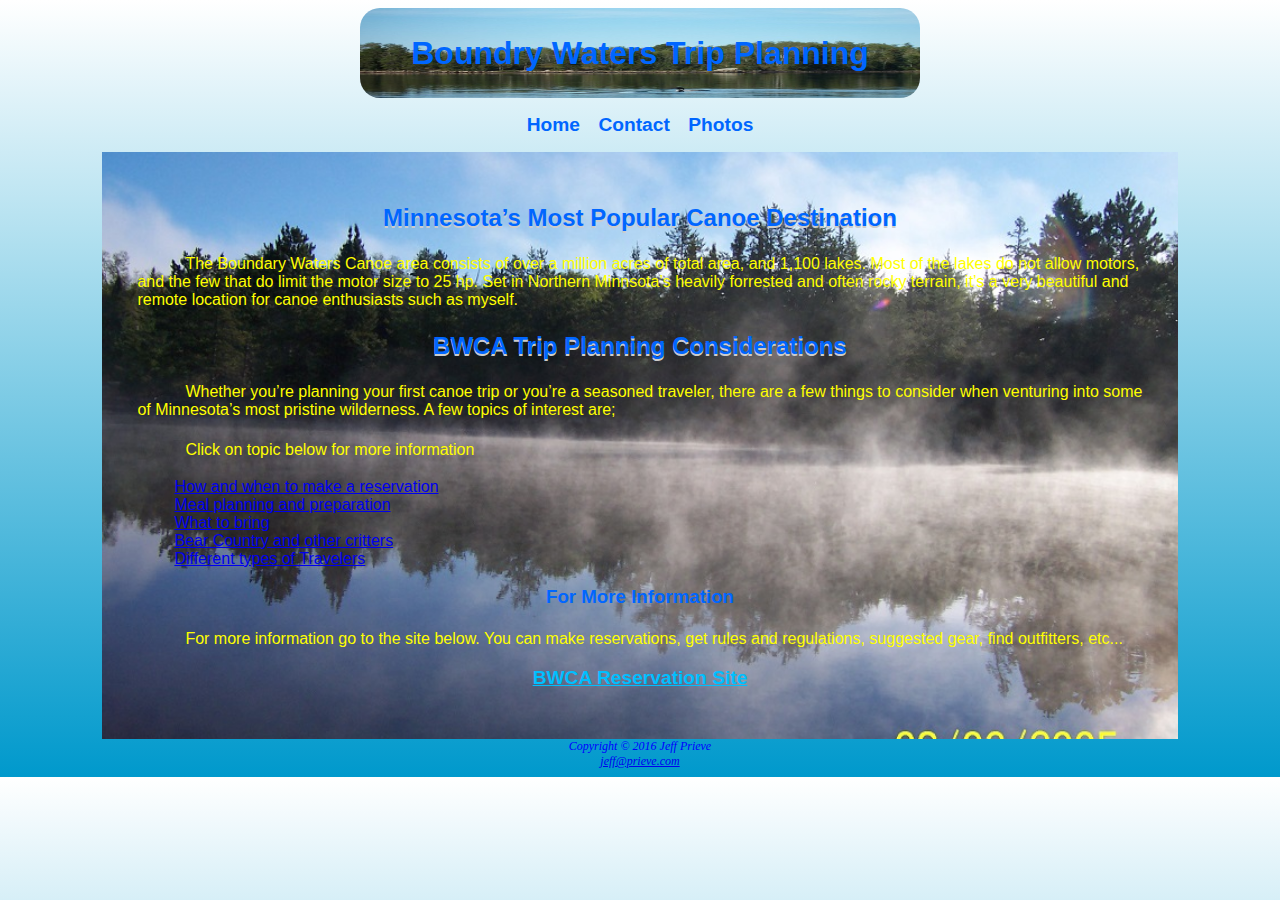
<file: index.html>
<!DOCTYPE html>
<html lang="en">
 
<head>
    <title>BWCA - Trip Planning</title>
    <link href="style.css" rel="stylesheet">
    <meta charset="utf-8">
    <meta name="viewport" content="width=device-width, initial-scale=1.0">
    <meta name="description" content="Planning Your First BWCA Canoe Trip. ">
    <!--[if lt IE 9]>
<script src="http://html5shim.googlecode.com/svn/trunk/html5.js">
</script>
<![endif]-->
	
</head>

<body>
    <div>
        <header>
            <h1>Boundry Waters Trip Planning</h1>
        </header>
        <nav>
            <b>
                    <a href="index.html">Home</a> 
                    <a href="contact.html">Contact</a> 
                    <a href="photos.html">Photos</a> 
        </b>
        </nav>
        <main>
            <h2>Minnesota&rsquo;s Most Popular Canoe Destination</h2>
            <p>The Boundary Waters Canoe area consists of over a million acres of total area, and 1,100 lakes. Most of the lakes do not allow motors, and the few that do limit the motor size to 25 hp. Set in Northern Minnsota&rsquo;s heavily forrested and often rocky terrain, it&rsquo;s a very beautiful and remote location for canoe enthusiasts such as myself.</p>
            <h2>BWCA Trip Planning Considerations</h2>
            <p> Whether you&rsquo;re planning your first canoe trip or you&rsquo;re a seasoned traveler, there are a few things to consider when venturing into some of Minnesota&rsquo;s most pristine wilderness. A few topics of interest are;</p>
            <p id="yellow">Click on topic below for more information</p>
                <ul>
                    <li><a href="reservation.html">How and when to make a reservation</a></li>
                    <li><a href="meals.html">Meal planning and preparation</a></li>
                    <li><a href="packing.html">What to bring</a></li>
                    <li><a href="bearcountry.html">Bear Country and other critters</a></li>
                    <li><a href="travelers.html">Different types of Travelers</a></li>
                </ul>
            <h3>For More Information</h3>
            <p>For more information go to the site below. You can make reservations, get rules and regulations, suggested gear, find outfitters, etc...</p>
            <a id="weblink" href="http://www.recreation.gov/wildernessAreaDetails.do?contractCode=NRSO&parkId=72600">BWCA Reservation Site</a>
            <br> &nbsp;
        </main>
        <footer>
            Copyright &copy; 2016 Jeff Prieve
            <br>
            <a href="mailto:jeff@prieve.com">jeff@prieve.com</a>
        </footer>
    </div>
</body>

</html>
</file>
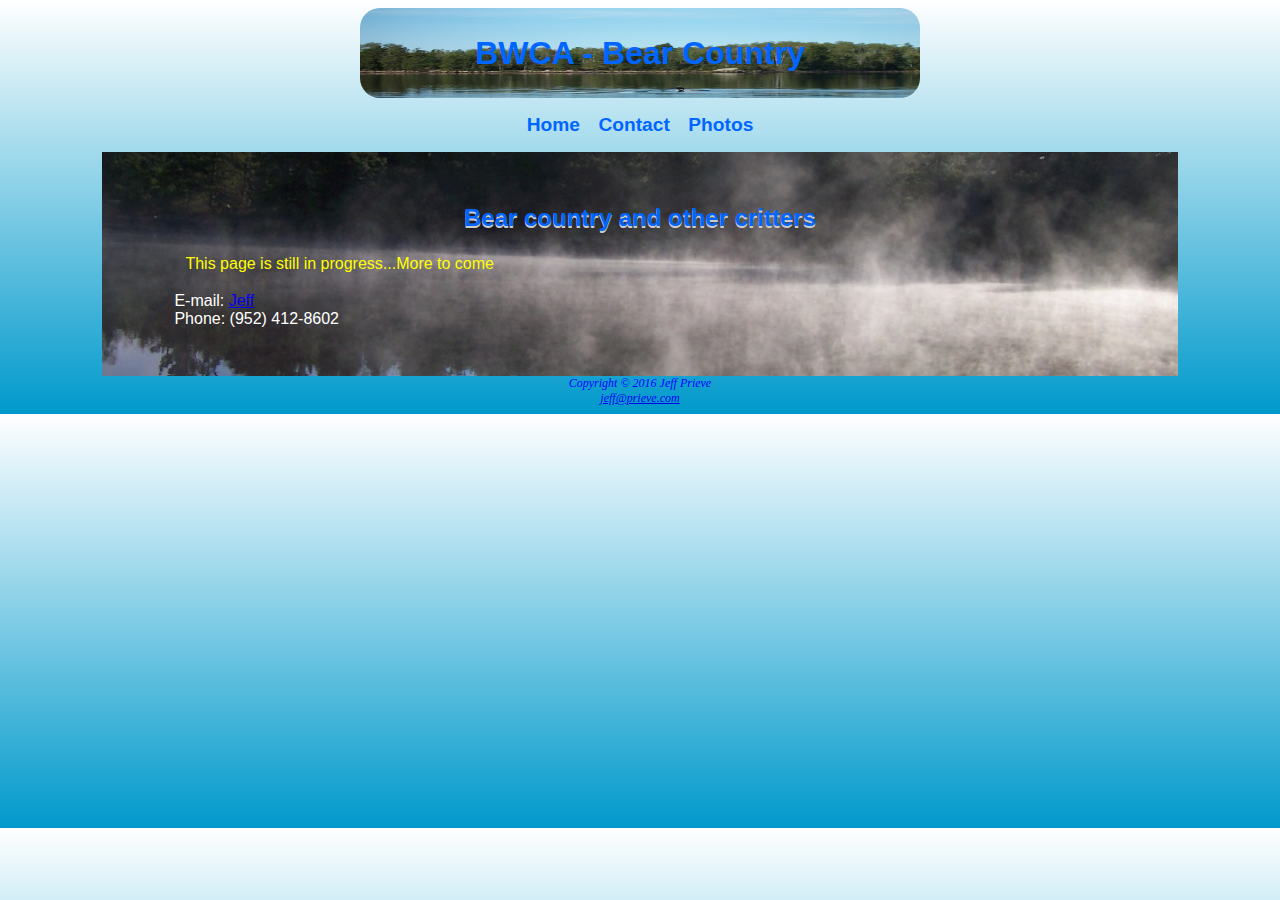
<file: bearcountry.html>
<!DOCTYPE html>
<html lang="en">

<head>
    <title>BWCA - Bear Country</title>
    <meta charset="utf-8" />
    <link href="style.css" rel="stylesheet">
    <meta name="viewport" content="width=device-width, initial-scale=1.0">
    <meta name="description" content="Planning Your First BWCA Canoe Trip. ">
    <!--[if lt IE 9]>
<script src="http://html5shim.googlecode.com/svn/trunk/html5.js">
</script>
<![endif]-->
	
</head>

<body>
    <div>
        <header>
            <h1>BWCA - Bear Country</h1>
        </header>
        <nav>
            <b>
                    <a href="index.html">Home</a> 
                    <a href="contact.html">Contact</a> 
                    <a href="photos.html">Photos</a> 
        </b>
        </nav>
        <main>
            <h2>Bear country and other critters</h2>
            <p>This page is still in progress...More to come</p>
            <ul>
                <li>E-mail:
                    <a href="mailto:prievejeff@gmail.com">Jeff</a>
                </li>
                <li>Phone: (952) 412-8602</li>
            </ul>


        </main>
        <footer>
            Copyright &copy; 2016 Jeff Prieve
            <br>
            <a href="mailto:jeff@prieve.com">jeff@prieve.com</a>
        </footer>

    </div>
</body>

</html>
</file>
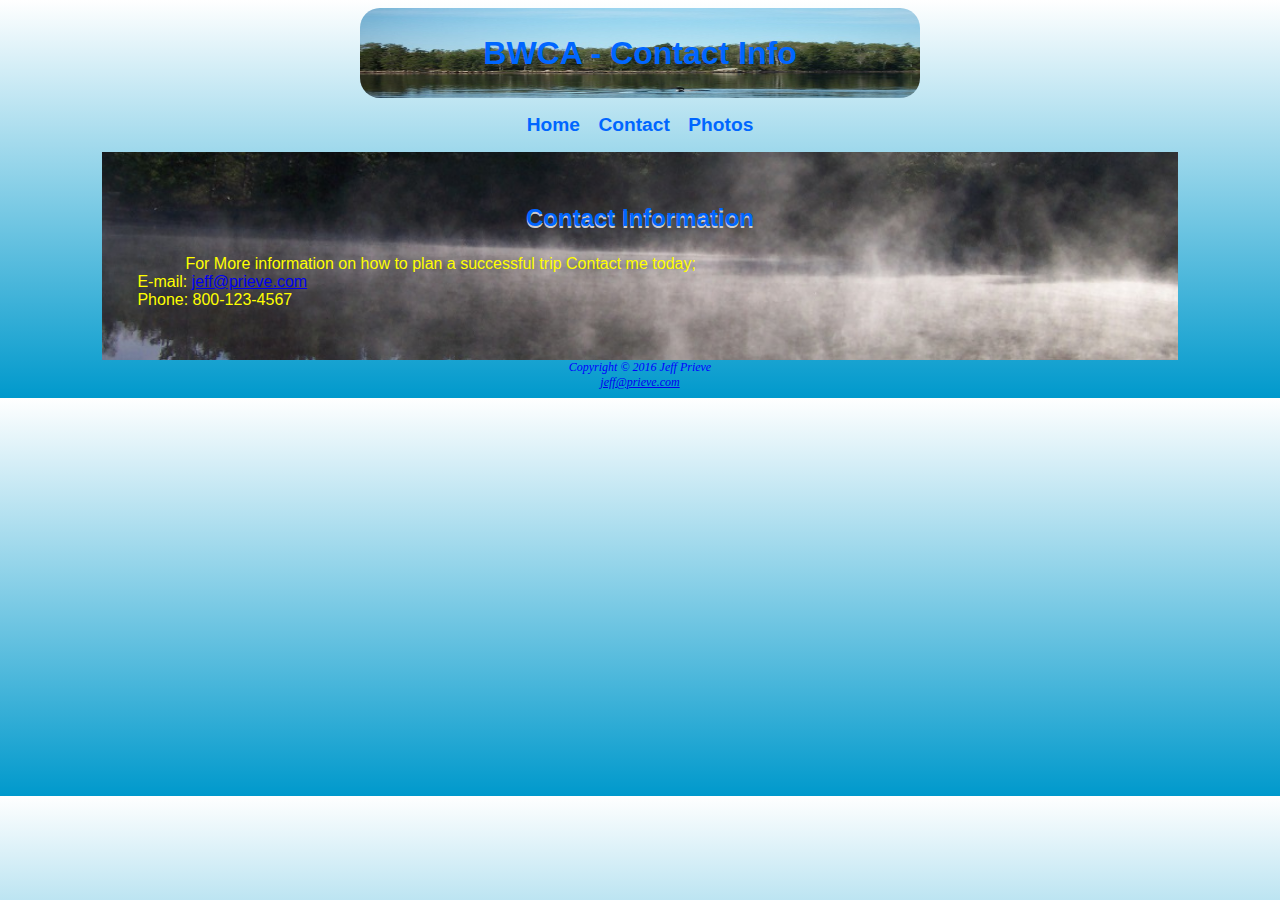
<file: contact.html>
<!DOCTYPE html>
<html lang="en">
 
<head>
    <title>BWCA - Trip Planning</title>
    <meta charset="utf-8" />
    <link href="style.css" rel="stylesheet">
    <meta name="viewport" content="width=device-width, initial-scale=1.0">
    <meta name="description" content="Planning Your First BWCA Canoe Trip. ">
    <!--[if lt IE 9]>
<script src="http://html5shim.googlecode.com/svn/trunk/html5.js">
</script>
<![endif]-->
	
</head>

<body>
    <div>
        <header>
            <h1>BWCA - Contact Info</h1>
        </header>
        <nav>
            <b>
                    <a href="index.html">Home</a> 
                    <a href="contact.html">Contact</a> 
                    <a href="photos.html">Photos</a> 
        </b>
        </nav>
        <main>
            <h2>Contact Information</h2>
            <p>For More information on how to plan a successful trip Contact me today; <br>
                  E-mail: <a href="mailto:jeff@prieve.com">jeff@prieve.com</a><br>
                 Phone:  <a id="mobile" href="tel:800-123-4567">800-123-4567</a>
                         <span id="desktop">800-123-4567</span>
                </p>
        </main>
        <footer>
            Copyright &copy; 2016 Jeff Prieve
            <br>
            <a href="mailto:jeff@prieve.com">jeff@prieve.com</a>
        </footer>
    </div>

</body>

</html>
</file>
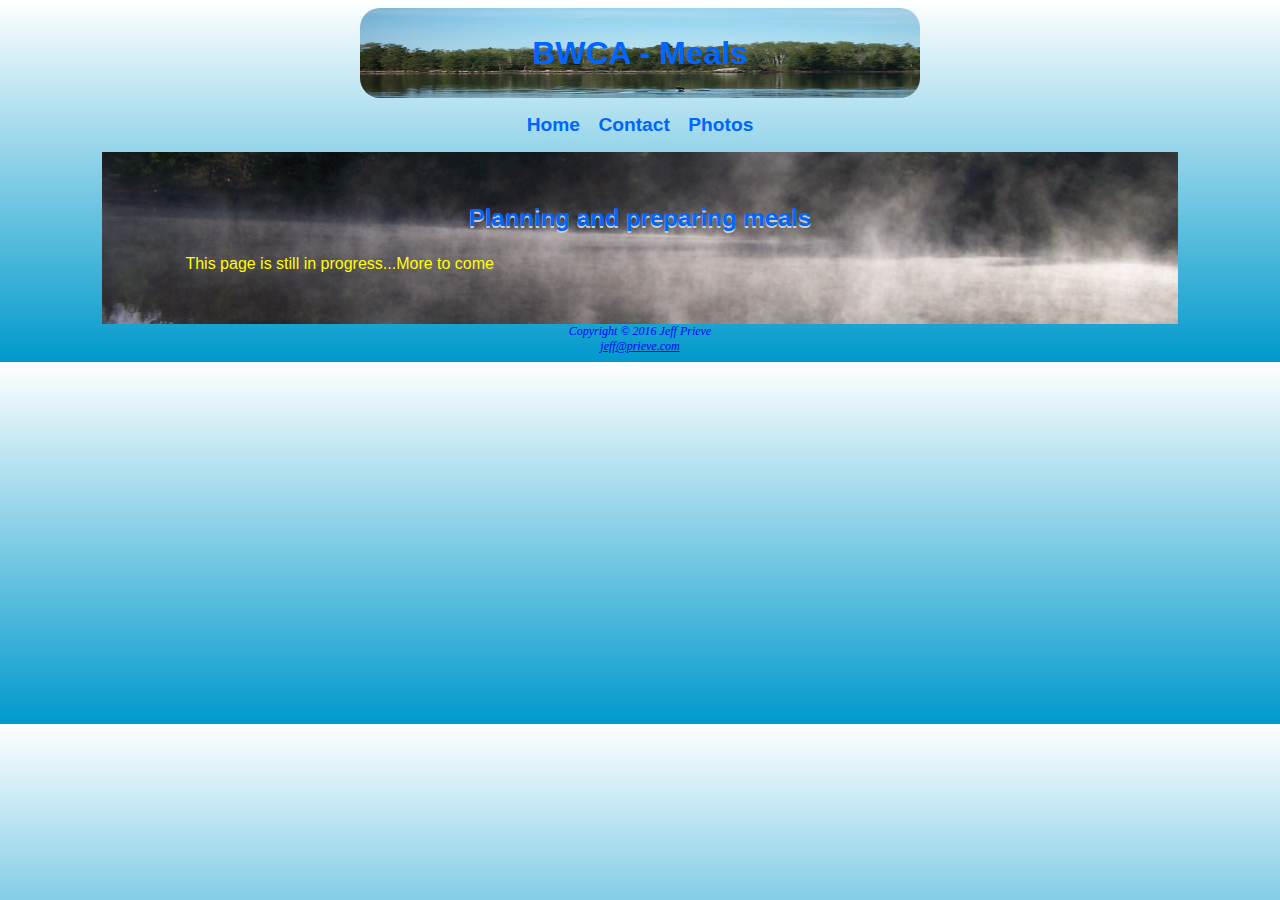
<file: meals.html>
<!DOCTYPE html>
<html lang="en">
 
<head>
    <title>BWCA - Meals</title>
    <meta charset="utf-8" />
    <link href="style.css" rel="stylesheet">
    <meta name="viewport" content="width=device-width, initial-scale=1.0">
    <meta name="description" content="Planning Your First BWCA Canoe Trip. ">
    <!--[if lt IE 9]>
<script src="http://html5shim.googlecode.com/svn/trunk/html5.js">
</script>
<![endif]-->
	
</head>

<body>
    <div>
        <header>
            <h1>BWCA - Meals</h1>
        </header>
        <nav>
            <b>
                    <a href="index.html">Home</a> 
                    <a href="contact.html">Contact</a> 
                    <a href="photos.html">Photos</a> 
        </b>
        </nav>
        <main>
            <h2>Planning and preparing meals</h2>
            <p>This page is still in progress...More to come</p>
        </main>
        <footer>
            Copyright &copy; 2016 Jeff Prieve
            <br>
            <a href="mailto:jeff@prieve.com">jeff@prieve.com</a>
        </footer>

    </div>
</body>

</html>
</file>
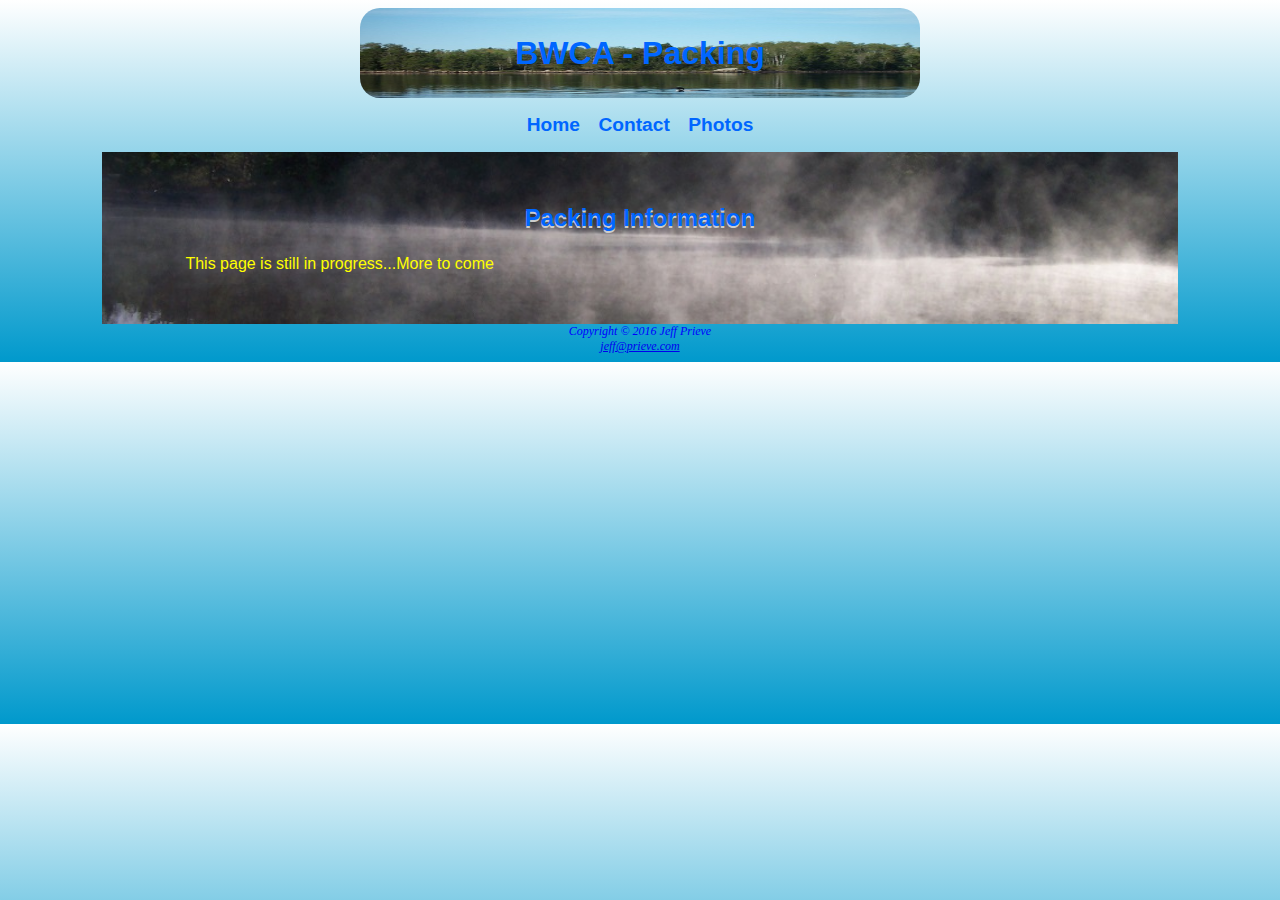
<file: packing.html>
<!DOCTYPE html>
<html lang="en">
 
<head>
    <title>BWCA - Packing</title>
    <meta charset="utf-8" />
    <link href="style.css" rel="stylesheet">
    <meta name="viewport" content="width=device-width, initial-scale=1.0">
    <meta name="description" content="Planning Your First BWCA Canoe Trip. ">
    <!--[if lt IE 9]>
<script src="http://html5shim.googlecode.com/svn/trunk/html5.js">
</script>
<![endif]-->
	
</head>

<body>
    <div>
        <header>
            <h1>BWCA - Packing</h1>
        </header>
        <nav>
            <b>
                    <a href="index.html">Home</a> 
                    <a href="contact.html">Contact</a> 
                    <a href="photos.html">Photos</a> 
        </b>
        </nav>
        <main>
            <h2>Packing Information</h2>
            <p>This page is still in progress...More to come</p>
        </main>
        <footer>
            Copyright &copy; 2016 Jeff Prieve
            <br>
            <a href="mailto:jeff@prieve.com">jeff@prieve.com</a>
        </footer>
    </div>

</body>

</html>
</file>
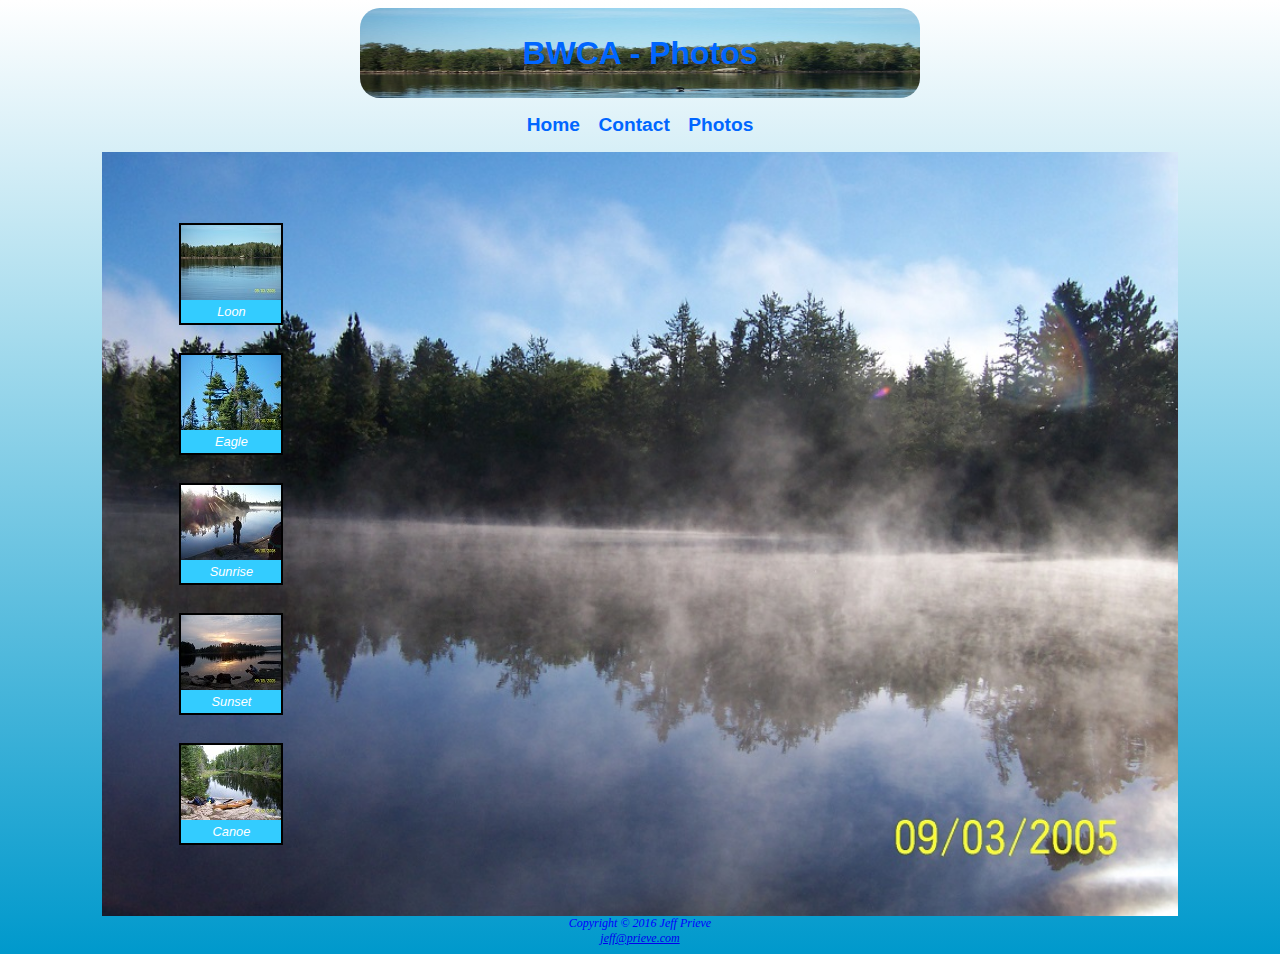
<file: photos.html>
<!DOCTYPE html>
<html lang="en">
 
<head>
    <title>BWCA - Photos</title>
    <meta charset="utf-8" />
    <link href="style.css" rel="stylesheet">
    <meta name="viewport" content="width=device-width, initial-scale=1.0">
    <meta name="description" content="Planning Your First BWCA Canoe Trip. ">
    <!--[if lt IE 9]>
<script src="http://html5shim.googlecode.com/svn/trunk/html5.js">
</script>
<![endif]-->
	
</head>

<body>
    <div>
        <header>
            <h1>BWCA - Photos</h1>
        </header>
        <nav>
            <b>
                    <a href="index.html">Home</a> 
                    <a href="contact.html">Contact</a> 
                    <a href="photos.html">Photos</a> 
        </b>
        </nav>
        <main>
            <div id="gallery">
                <ul>
                    <li>
                        <figure>
                            <a href="Loon.jpg"><img src="LoonThumb.jpg" width="100" height="75" alt="Loon in front of camp"><span><img src="Loon.jpg"
                width="250" height="150" alt="Loon in front of camp"></span></a>
                            <figcaption>Loon</figcaption>
                        </figure>
                    </li>
                    <li>
                        <figure>
                            <a href="Eagle.jpg"><img src="Eaglethumb.jpg" width="100" height="75" alt="Eagle in Tree"><span><img src="Eagle.jpg"
                width="250" height="150" alt="Eagle in Tree"></span></a>
                            <figcaption>Eagle</figcaption>
                        </figure>
                    </li>
                    <li>
                        <figure>
                            <a href="sunrise.jpg"><img src="sunriseThumb.jpg" width="100" height="75" alt="sunrise"><span><img src="sunrise.jpg"
                width="250" height="150" alt="sunrise"></span></a>
                            <figcaption>Sunrise</figcaption>
                        </figure>
                    </li>
                    <li>
                        <figure>
                            <a href="sunset.jpg"><img src="sunsetThumb.jpg" width="100" height="75" alt="sunset"><span><img src="sunset.jpg"
                width="250" height="150" alt="sunset"></span></a>
                            <figcaption>Sunset</figcaption>
                        </figure>
                    </li>
                    <li>
                        <figure>
                            <a href="Canoe.jpg"><img src="CanoeThumb.jpg" width="100" height="75" alt="Canoe on Water"><span><img src="Canoe.jpg"
                width="250" height="150" alt="Canoe on Water"></span></a>
                            <figcaption>Canoe</figcaption>
                        </figure>
                    </li>
                </ul>

            </div>
        </main>

    </div>
    <footer>
        Copyright &copy; 2016 Jeff Prieve
        <br>
        <a href="mailto:jeff@prieve.com">jeff@prieve.com</a>
    </footer>


</body>

</html>
</file>
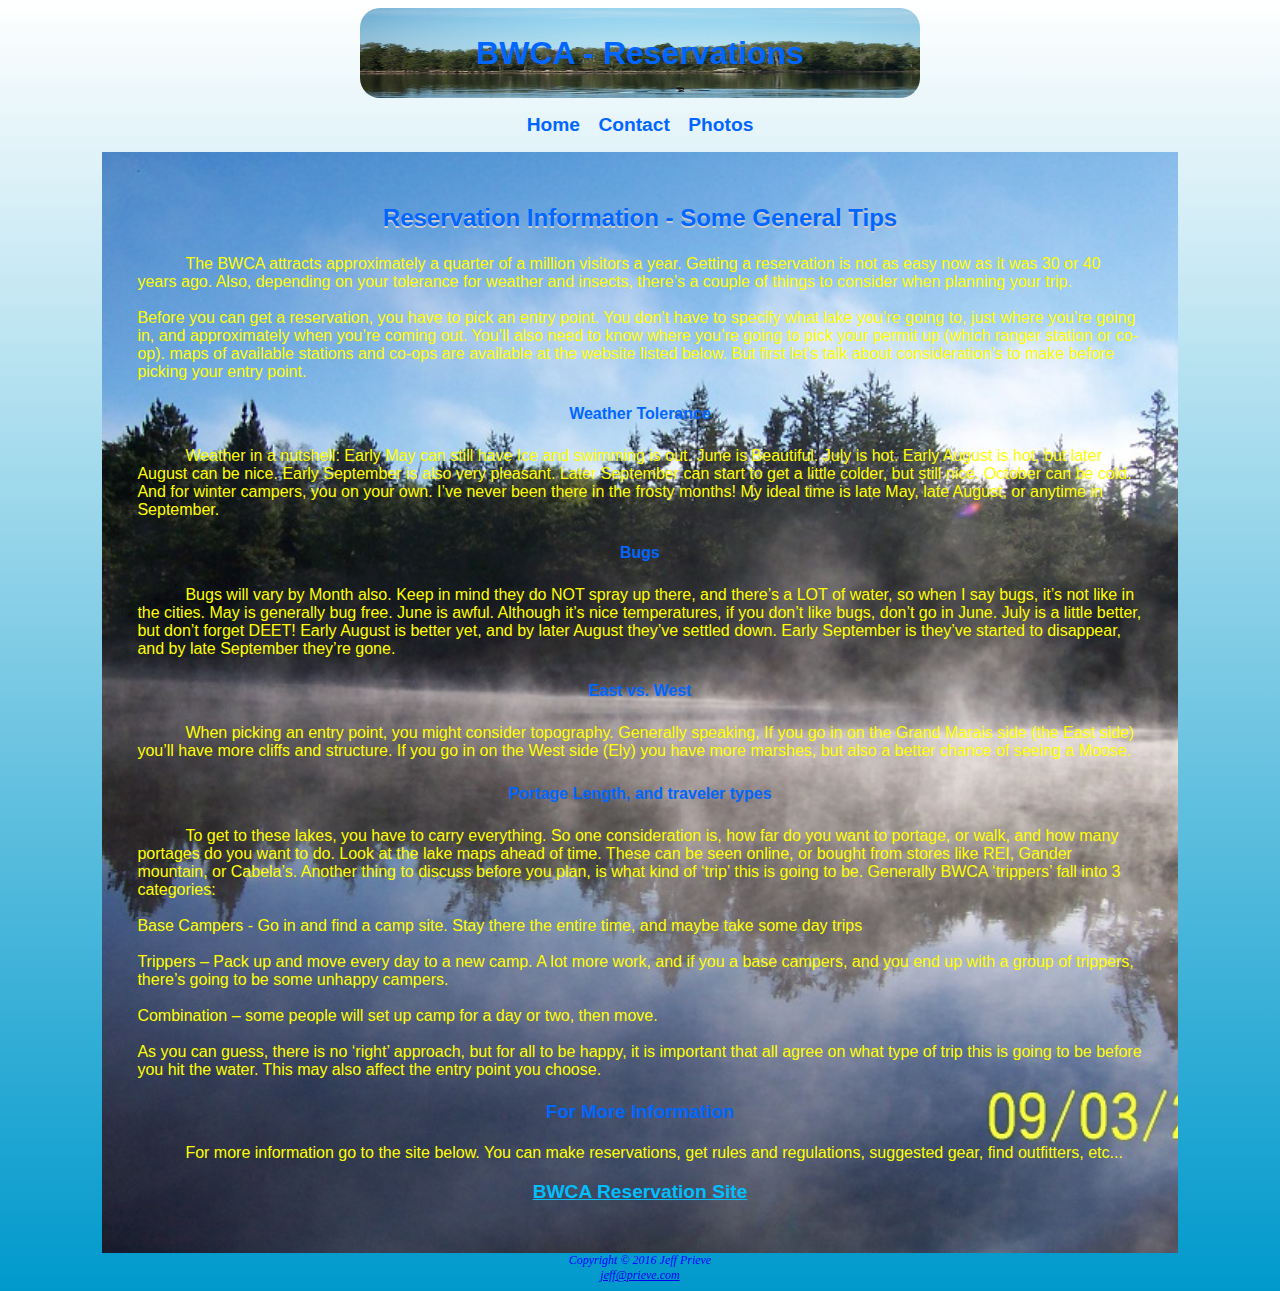
<file: reservation.html>
<!DOCTYPE html>
<html lang="en">
  
<head>
    <title>BWCA - Reservations</title>
    <meta charset="utf-8" />
    <link href="style.css" rel="stylesheet">
    <meta name="viewport" content="width=device-width, initial-scale=1.0">
    <meta name="description" content="Planning Your First BWCA Canoe Trip. ">
    <!--[if lt IE 9]>
<script src="http://html5shim.googlecode.com/svn/trunk/html5.js">
</script>
<![endif]-->
	
</head>

<body>
    <div>

        <header>
            <h1>BWCA - Reservations</h1>
        </header>
        <nav>
            <b>
                    <a href="index.html">Home</a> 
                    <a href="contact.html">Contact</a> 
                    <a href="photos.html">Photos</a> 
        </b>
        </nav>
        <main>
            <h2>Reservation Information - Some General Tips</h2>
            <p>The BWCA attracts approximately a quarter of a million visitors a year. Getting a reservation is not as easy now as it was 30 or 40 years ago. Also, depending on your tolerance for weather and insects, there’s a couple of things to consider when planning your trip.<br><br> Before you can get a reservation, you have to pick an entry point. You don’t have to specify what lake you’re going to, just where you’re going in, and approximately when you’re coming out. You’ll also need to know where you’re going to pick your permit up (which ranger station or co-op). maps of available stations and co-ops are available at the website listed below. But first let’s talk about consideration’s to make before picking your entry point.  </p>
                <h4>Weather Tolerance</h4>
                <p>Weather in a nutshell: Early May can still have Ice and swimming is out. June is Beautiful. July is hot. Early August is hot, but later August can be nice. Early September is also very pleasant. Later September can start to get a little colder, but still nice. October can be cold. And for winter campers, you on your own. I’ve never been there in the frosty months! My ideal time is late May, late August, or anytime in September.</p>
                <h4>Bugs</h4>
                <p>Bugs will vary by Month also. Keep in mind they do NOT spray up there, and there’s a LOT of water, so when I say bugs, it’s not like in the cities. May is generally bug free. June is awful. Although it’s nice temperatures, if you don’t like bugs, don’t go in June. July is a little better, but don’t forget DEET! Early August is better yet, and by later August they’ve settled down. Early September is they’ve started to disappear, and by late September they’re gone.</p>
                <h4>East vs. West</h4>
                <p>When picking an entry point, you might consider topography. Generally speaking, If you go in on the Grand Marais side (the East side) you’ll have more cliffs and structure. If you go in on the West side (Ely) you have more marshes, but also a better chance of seeing a Moose.</p>
                <h4>Portage Length, and traveler types</h4>
                <p>To get to these lakes, you have to carry everything. So one consideration is, how far do you want to portage, or walk, and how many portages do you want to do. Look at the lake maps ahead of time. These can be seen online, or bought from stores like REI, Gander mountain, or Cabela’s. Another thing to discuss before you plan, is what kind of ‘trip’ this is going to be. Generally BWCA ‘trippers’ fall into 3 categories:<br><br>
Base Campers - Go in and find a camp site. Stay there the entire time, and  maybe take some day trips<br><br>
Trippers – Pack up and move every day to a new camp. A lot more work, and if you a base campers, and you end up with a group of trippers, there’s going to be some unhappy campers. <br><br>
            Combination – some people will set up camp for a day or two, then move.<br><br> 
	As you can guess, there is no ‘right’ approach, but for all to be happy, it is important that all agree on what type of trip this is going to be before you hit the water. This may also affect the entry point you choose. 
</p>
              <h3>For More Information</h3>
            <p>For more information go to the site below. You can make reservations, get rules and regulations, suggested gear, find outfitters, etc...</p>
            <a id="weblink" href="http://www.recreation.gov/wildernessAreaDetails.do?contractCode=NRSO&parkId=72600">BWCA Reservation Site</a>
            <br> &nbsp;
            
            
        </main>
        <footer>
            Copyright &copy; 2016 Jeff Prieve
            <br>
            <a href="mailto:jeff@prieve.com">jeff@prieve.com</a>
        </footer>
    </div>

</body>

</html>
</file>
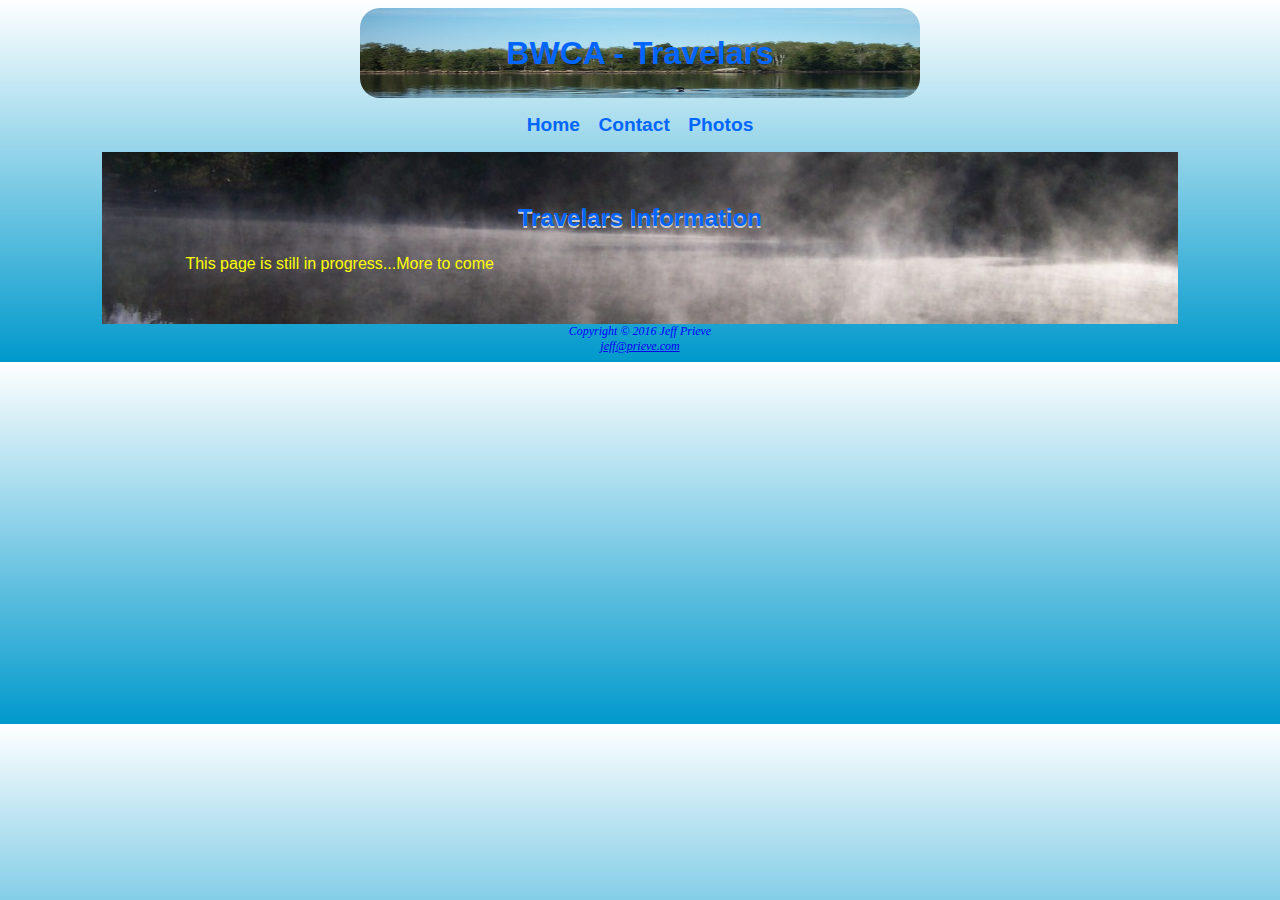
<file: travelers.html>
<!DOCTYPE html>
<html lang="en">

<head>
    <title>BWCA - Travelars</title>
    <meta charset="utf-8" />
    <link href="style.css" rel="stylesheet">
    <meta name="viewport" content="width=device-width, initial-scale=1.0">
    <meta name="description" content="Planning Your First BWCA Canoe Trip. ">
    <!--[if lt IE 9]>
<script src="http://html5shim.googlecode.com/svn/trunk/html5.js">
</script>
<![endif]-->
	
</head>

<body>
    <div>

        <header>
            <h1>BWCA - Travelars</h1>
        </header>
        <nav>
            <b>
                    <a href="index.html">Home</a> 
                    <a href="contact.html">Contact</a> 
                    <a href="photos.html">Photos</a> 
        </b>
        </nav>
        <main>
            <h2>Travelars Information</h2>
            <p>This page is still in progress...More to come</p>
        </main>
        <footer>
            Copyright &copy; 2016 Jeff Prieve
            <br>
            <a href="mailto:jeff@prieve.com">jeff@prieve.com</a>
        </footer>
    </div>

</body>

</html>
</file>
<file: style.css>
header,
main,
nav,
footer,
section,
article,
figure,
figcaption,
aside {
    display: block;
}


body {
    background-color: #E0F6F4;
    color: #FFFFFF;
    font-family: "Trebuchet MS", "Lucida Grande", "Lucida Sans Unicode", "Lucida Sans", Tahoma, sans-serif;
    text-align: center;
    background-image: linear-gradient(to bottom, #FFFFFF, #0099CC); 
}
   
body main {background-image: url(MorningFog.jpg);
           background-repeat: no-repeat;
           background-size: cover;
           background-position: center;
           padding: 2em;
           margin-top: 1em;
}

main {overflow: auto;
      width: 80%;
      margin-left: auto;
      margin-right: auto;
      }

body main ul {list-style-type: none;
              text-align: left;
              }


body p { color: #FFFF00;
        padding: 3px;
        border-radius: 10px;
        text-align: left;
        text-indent: 3em;
        }

header {
    display: block;
    align-content: center;
    margin-left: auto;
    margin-right: auto;
    margin-bottom: 1em;
    text-align: center;
    padding: 5px;
    background-image: url(LoonBack.jpg);
    background-repeat: no-repeat;
    background-size: 600px 100px;
    border-radius: 20px;
    text-align: center;
    height: 80px;
    width: 550px;
}

h1 {
    color: #0066FF;
    font-family: Arial, "Helvetica Neue", Helvetica, sans-serif;
    margin-top: 5px;
    margin-bottom: 5px;
}

h2 {
    font-family: Arial, "Helvetica Neue", Helvetica, sans-serif;
    color: #0066FF;
    text-shadow: 0px 2px 0px #ccc;
}

h3 {font-family: Arial, "Helvetica Neue", Helvetica, sans-serif;
    color: #0066FF;
}
h4 {font-family: Arial, "Helvetica Neue", Helvetica, sans-serif;
    color: #0066FF;
    text-align: center;
}

nav a {color: #000000;
       text-decoration: none;
       font-size: 1.2em;
       display: inline;
       margin: 7px;
}

nav a:link { color: #0066FF; }
nav a:visited { color: blue; }
nav a:hover { color: deepskyblue;}
    

nav ul {
    text-decoration: none;
    font-size: 1.2em;
    margin: 3px;
    padding-top: 1em;
    padding-bottom: 1em;
    max-width: 400px;   
    text-align: left;
}


footer {
    font-family: Cambria, Georgia, serif;
    font-size: .75em;
    font-style: italic;
    text-align: center;
    color: blue;
}

figure {width: 100px;
        margin: 5px;
        padding-bottom: 4px;
        background-color: #33CCFF;
        border: 2px solid #000000;
}

figcaption {text-align: center;
            font-size: .8em;
            font-style: italic;
}


.gray { color: #666666;
}

#ListStyle {list-style-type: circle; }

#noListStyleImage {list-style-image: none;}

#new {
    color: red;
    font-weight: bold;
}


#yellow {
    color: yellow;
 }

#weblink {
    color: deepskyblue;
    font-weight: bold;
    font-size: 120%;
}


#gallery {
    position: relative;
}

#gallery ul {
    width: 250px;
    list-style-type: none;
}

#gallery li {
    display: inline;
    padding: 10px;
}

#gallery img {
    border-style: none;
}

#gallery a {
    text-decoration: none;
    color: #333;
    font-style: italic;
}

#gallery span {
    display: none;
}

#gallery a:hover span {
    display: block;
    position: absolute;
    top: 10px;
    left: 300px;
    text-align: center;
}


#mobile {
    display: none;
}

#desktop {
    display: inline;
}


@media only screen and (max-width: 64em) {
    body {
        margin: 0;
    }
    #wrapper {
        min-width: 0;
        width: auto;
    }

    main {
        margin-left: 0;
        width: auto
    }

    nav li {
        display: inline;
        padding-top: .25em;
        padding-bottom: .25em;
        padding-right: .75em;
        padding-left: .75em;
    }
    footer {
        margin-left: 0;
    }
    
    body main {
           background-repeat: no-repeat;
           background-size: cover;
           background-position: center;
           padding: 2em;
           margin-top: 2em;
    }
    
}


@media only screen and (max-width: 37.5em) {
    header {
        padding-top: 1em;
    }
    main {
        padding-top: 0.1em;
        padding-bottom: 0.1em;
        padding-left: 1em;
        padding-right: 1em;
        font-size: 90%;
    }
    
    body main {
           background-image: none;
           padding: 2em;
           margin-top: 1em;
    }
    
    h1 {
        font-size: 1.5em;
    }
    nav {
        padding: 0;
    }
    nav li {
        display: block;
        margin: 0;
        border-bottom: 2px solid #330000;
    }
    nav a {
        display: block;
    }
    footer {
        margin-left: 0;
    }
   
    label {
        float: none;
        text-align: left;
    }
    
    input[type="submit"] {
        margin-left: 0px;
    }
   
    
    #mobile {
        display: inline;
    }
    #desktop {
        display: none;
    }
    #gallery {
        display: none;
    }
}
</file>
